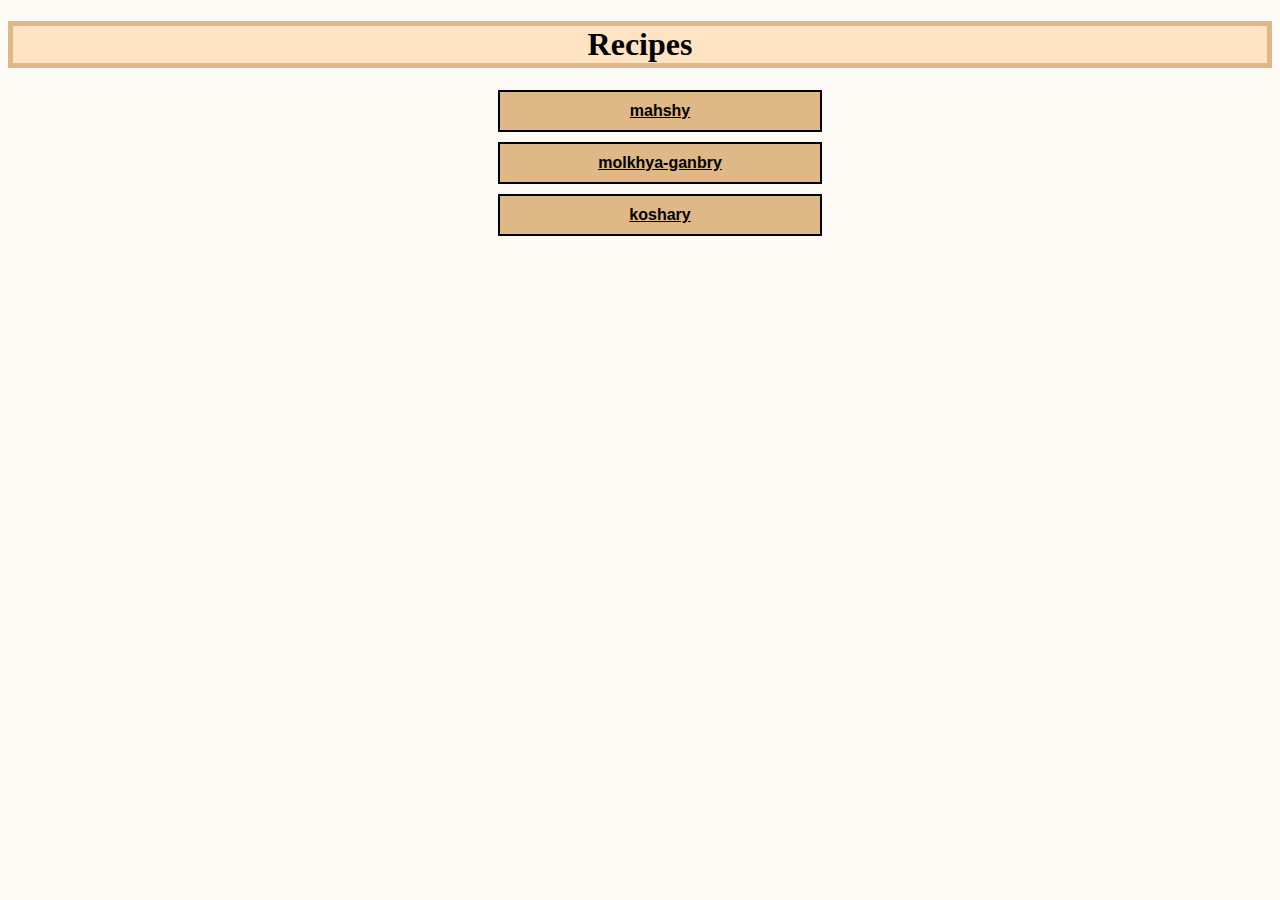
<file: index.html>
<!DOCTYPE html>
<html lang="en">

<head>
    <meta charset="UTF-8">
    <title>Document</title>
    <link rel="stylesheet" href="style.css">
</head>

<body>
    <h1> Recipes</h1>
    <ul>
        <li class ="borderSetting"> <a href="RecipeInfo/mahshy.html" class="fontLink"> mahshy</a></li>
        <li class="borderSetting"> <a href="RecipeInfo/molkhya-ganbry.html" class="fontLink"> molkhya-ganbry</a></li>
        <li class="borderSetting"><a href="RecipeInfo/koshary.html" class="fontLink">koshary</a></li>
    </ul>
</body>

</html>
</file>
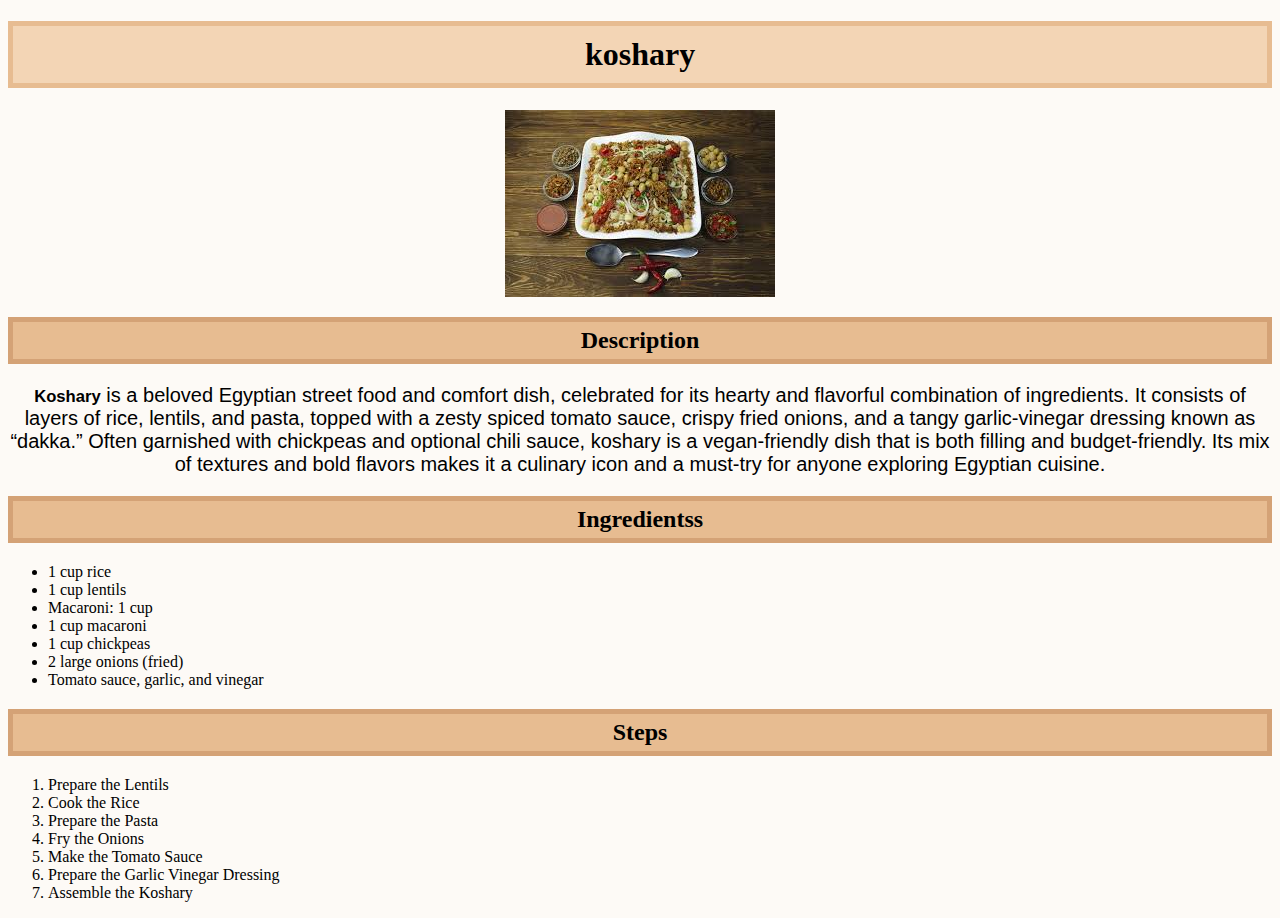
<file: RecipeInfo/koshary.html>
<!DOCTYPE html>
<html lang="en">

<head>
    <meta charset="UTF-8">
    <meta name="viewport" content="width=device-width, initial-scale=1.0">
    <title>Document</title>
    <link rel = "stylesheet" href = "style.css">
</head>

<body>
    <h1 >koshary </h1>
    <img id = "imgid" src="../images/k.jpeg" alt="Koshary">
    <h2>Description</h2>
    <p>
        <small><strong>Koshary</strong></small> is a beloved Egyptian street food and comfort dish, celebrated for its hearty and flavorful combination
        of ingredients. It consists of layers of rice, lentils, and pasta, topped with a zesty spiced tomato sauce,
        crispy fried onions, and a tangy garlic-vinegar dressing known as “dakka.” Often garnished with chickpeas and
        optional chili sauce, koshary is a vegan-friendly dish that is both filling and budget-friendly. Its mix of
        textures and bold flavors makes it a culinary icon and a must-try for anyone exploring Egyptian cuisine.
    </p>
    <h2>Ingredientss</h2>
    <ul>
        <li>1 cup rice</li>
        <li>1 cup lentils </li>
        <li>Macaroni: 1 cup</li>
        <li> 1 cup macaroni</li>
        <li>1 cup chickpeas</li>
        <li>2 large onions (fried)</li>
        <li>Tomato sauce, garlic, and vinegar</li>
    </ul>
    <h2>Steps</h2>
    <ol>
        <li> Prepare the Lentils</li>
        <li> Cook the Rice</li>
        <li>Prepare the Pasta</li>
        <li>  Fry the Onions</li>
        <li> Make the Tomato Sauce</li>
        <li> Prepare the Garlic Vinegar Dressing</li>
        <li>Assemble the Koshary</li>
    </ol>
</body>

</html>
</file>
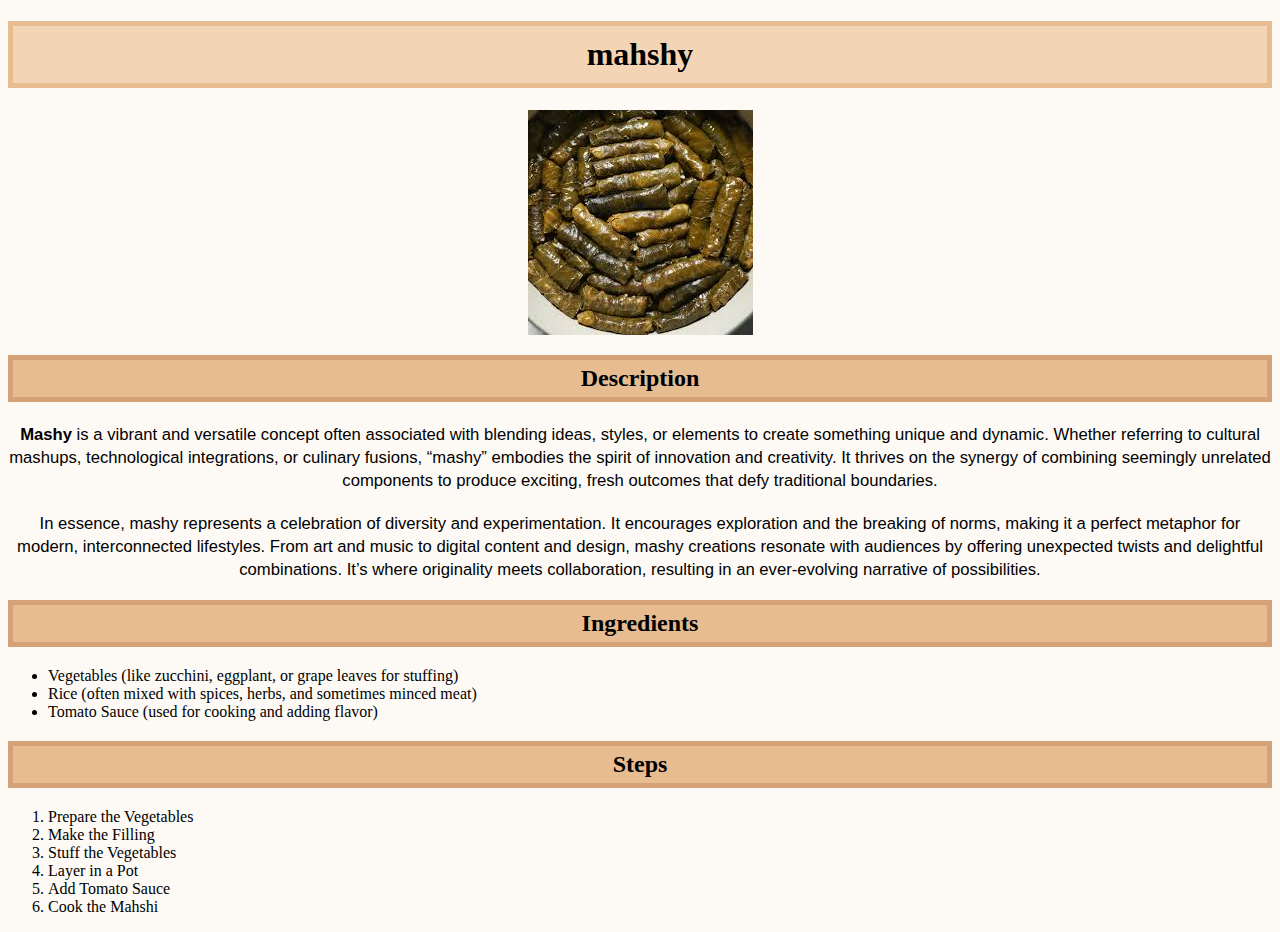
<file: RecipeInfo/mahshy.html>
<!DOCTYPE html>
<html lang="en">

<head>
    <meta charset="UTF-8">
    <meta name="viewport" content="width=device-width, initial-scale=1.0">
    <title>Document</title>
    <link rel = "stylesheet" href = "style.css">
</head>

<body>
    <h1 >mahshy</h1>
    <img src="../images/ma.jpeg" alt="mahshy"  id = "imgid">
    <h2>Description</h2>
    <p>
        <small><strong>Mashy</strong> is a vibrant and versatile concept often associated with blending ideas, styles,
            or elements to create
            something unique and dynamic. Whether referring to cultural mashups, technological integrations, or culinary
            fusions, “mashy” embodies the spirit of innovation and creativity. It thrives on the synergy of combining
            seemingly unrelated components to produce exciting, fresh outcomes that defy traditional boundaries.</small>
    </p>
    <p><small>
            In essence, mashy represents a celebration of diversity and experimentation. It encourages exploration and
            the
            breaking of norms, making it a perfect metaphor for modern, interconnected lifestyles. From art and music to
            digital content and design, mashy creations resonate with audiences by offering unexpected twists and
            delightful
            combinations. It’s where originality meets collaboration, resulting in an ever-evolving narrative of
            possibilities.
        </small>
    </p>
    <h2>Ingredients</h2>
    <ul>
        <li> Vegetables (like zucchini, eggplant, or grape leaves for stuffing)</li>
        <li>Rice (often mixed with spices, herbs, and sometimes minced meat)</li>
        <li>Tomato Sauce (used for cooking and adding flavor)</li>
    </ul>
    <h2>Steps</h2>
    <ol>
        <li> Prepare the Vegetables</li>
        <li> Make the Filling</li>
        <li> Stuff the Vegetables</li>
        <li> Layer in a Pot</li>
        <li> Add Tomato Sauce</li>
        <li> Cook the Mahshi</li>
    </ol>
</body>

</html>
</file>
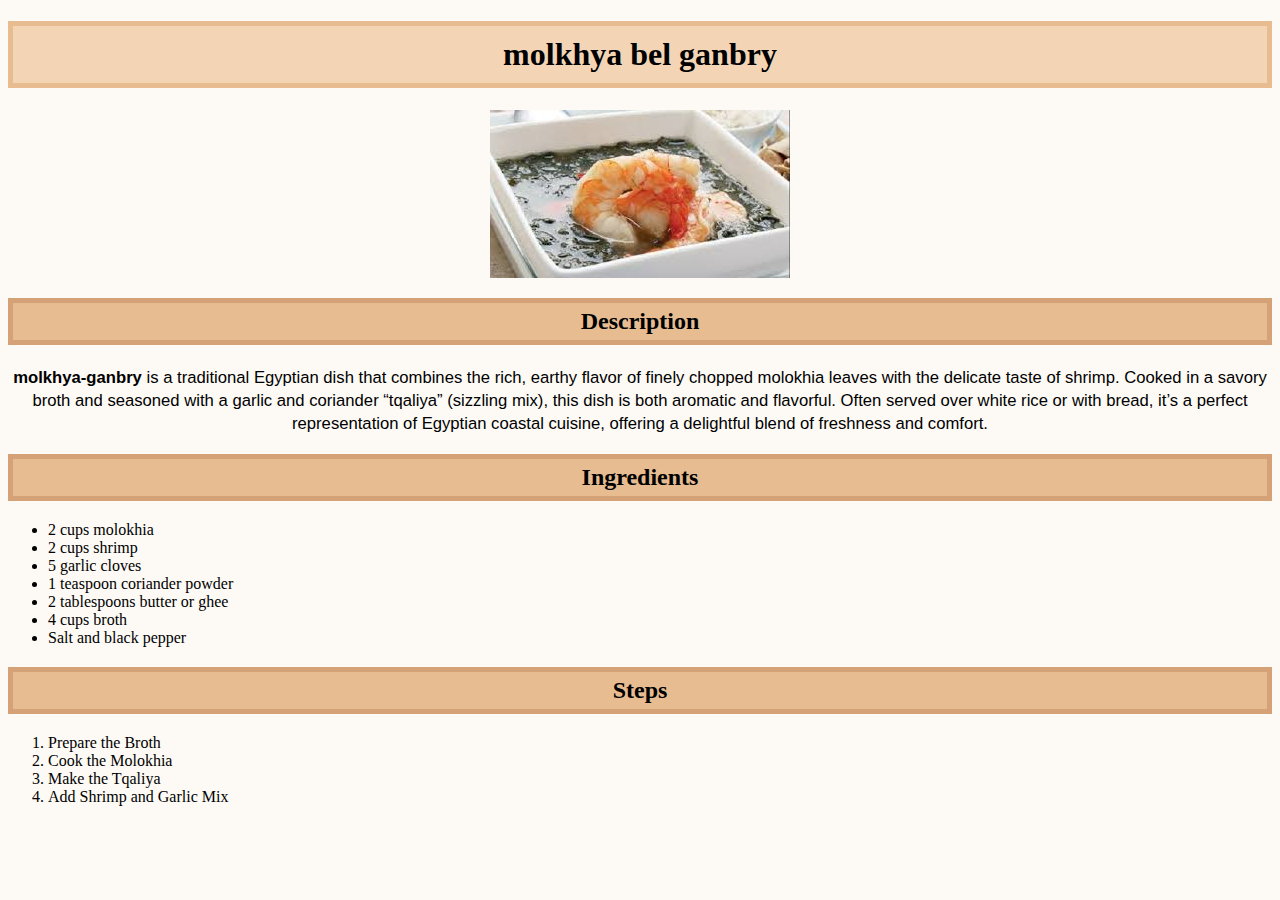
<file: RecipeInfo/molkhya-ganbry.html>
<!DOCTYPE html>
<html lang="en">

<head>
    <meta charset="UTF-8">
    <meta name="viewport" content="width=device-width, initial-scale=1.0">
    <title>Document</title>
    <link rel = "stylesheet" href = "style.css">
</head>

<body>
    <h1>molkhya bel ganbry </h1>
    <img src="../images/mo.jpeg" alt="molkhya"  id = "imgid">
    <h2>Description</h2>
    <p>
        <small><strong>molkhya-ganbry</strong> is a traditional Egyptian dish that combines the rich, earthy flavor of finely chopped molokhia leaves with the
        delicate taste of shrimp. Cooked in a savory broth and seasoned with a garlic and coriander “tqaliya” (sizzling
        mix), this dish is both aromatic and flavorful. Often served over white rice or with bread, it’s a perfect
        representation of Egyptian coastal cuisine, offering a delightful blend of freshness and comfort.</small>
    </p>
    <h2>Ingredients</h2>
    <ul>
        <li> 2 cups molokhia</li>
        <li>2 cups shrimp </li>
        <li>5 garlic cloves</li>
        <li> 1 teaspoon coriander powder</li>
        <li>2 tablespoons butter or ghee</li>
        <li>4 cups broth</li>
        <li>Salt and black pepper</li>
    </ul>
    <h2>Steps</h2>
    <ol>
        <li>Prepare the Broth</li>
        <li> Cook the Molokhia</li>
        <li>Make the Tqaliya</li>
        <li> Add Shrimp and Garlic Mix</li>
    </ol>
</body>

</html>
</file>
<file: style.css>
#imgid {
    display: block;
    margin: 0 auto;
}
body{
background-color: #fdfaf6;
}
p{
    color: black;
    text-align: center;
    font-family: 'Roboto' , sans-serif ;
}
h2,h3{
    background-color:burlywood; 
    background-blend-mode: color-dodge; 
}
h1{
    text-align: center;
    background-color: bisque;
    border: 5px solid burlywood ;
}
.fontLink{
    font-family: sans-serif ;
    font-weight: bold;
    color: black;
}
.borderSetting{
    background-color: burlywood;
    padding: 10px ;
    text-align: center;
    border: 2px solid black ;
    margin: 10px auto;
    list-style: none;
    width: 300px;
}
</file>
<file: RecipeInfo/style.css>
#imgid {
    display: block;
    margin: 0 auto;
}
body{
    background-color: #fdfaf6;
}
p{
    color: black;
    text-align: center;
    font-family: 'Roboto' , sans-serif ;
    font-size: 20px;
}
h2{
    background-color:#e7bc91; 
    background-blend-mode: color-dodge;
    text-align: center;
    border: 5px solid #d4a276 ;
    padding: 5px;
}
h1{
    text-align: center;
    background-color: #f3d5b5 ;
    border: 5px solid #e7bc91 ;
    padding: 10px;
}
</file>
